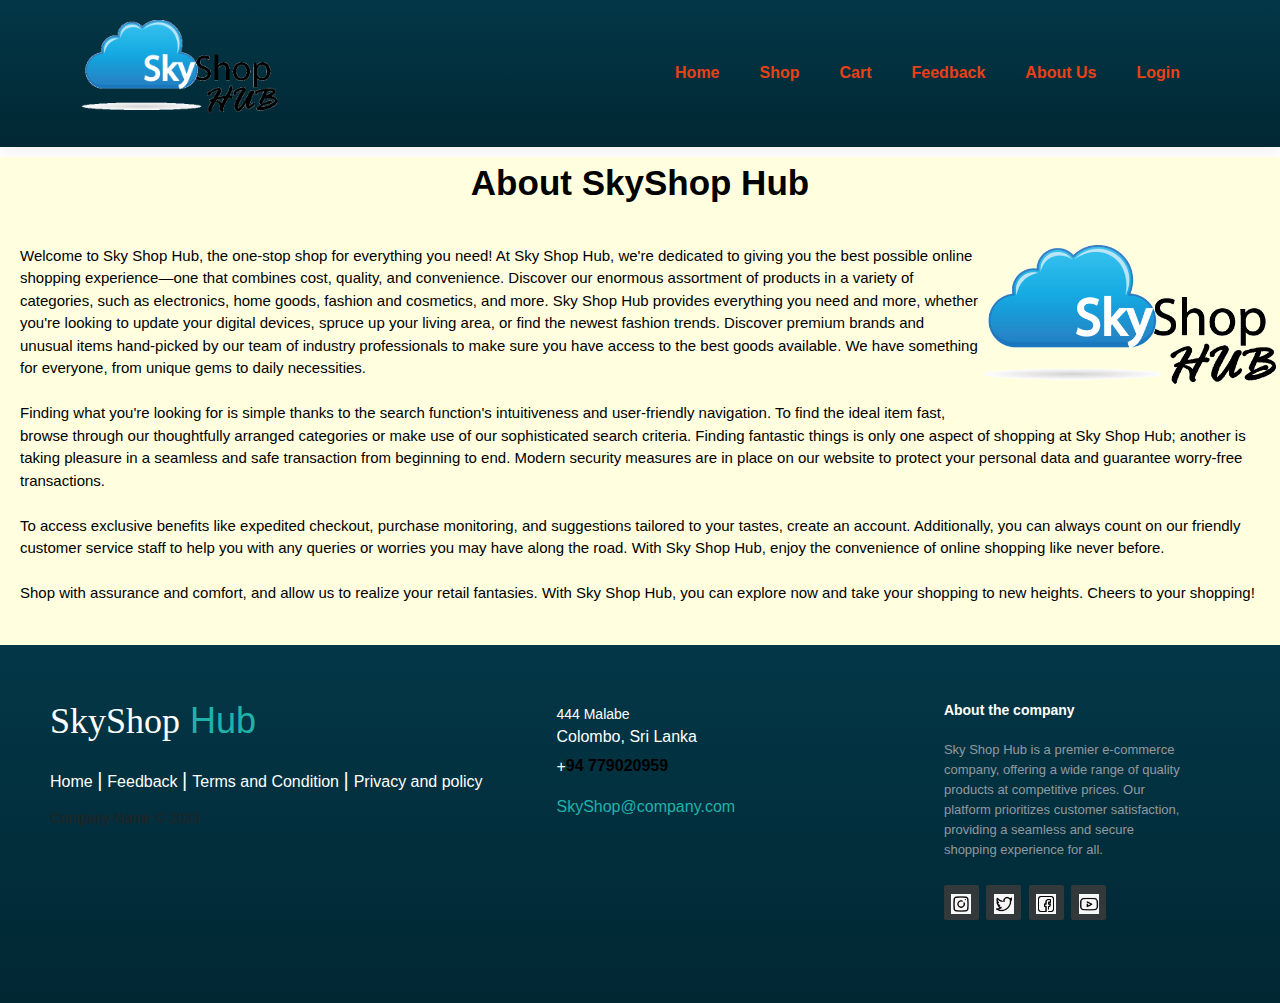
<file: guestabout.html>
<!DOCTYPE html>
<html lang="en">
<head>
    <title>Kosmo.lk</title>
    <link rel="stylesheet" href="style/home.css">
    <link rel="stylesheet" href="style/about.css">
    <meta name="viewport" content="width=device-width, initial-scale=1">
    <link rel="stylesheet" href="https://www.w3schools.com/w3css/4/w3.css">
    <link rel="stylesheet" href="https://cdnjs.cloudflare.com/ajax/libs/font-awesome/5.15.3/css/all.min.css">
</head>
<body>
  <section id="header">
    <a href="index.html"><img src="img/logo.png" style="width:200px" class="logo"> </a>

    <div>
        <ul id="navbar">
            <li><a class="active" href="index.html">Home</a></li>
            <li><a href="main/shop.php">Shop</a></li>
            <li><a href="main/cart.php">Cart</a></li>
            <li><a href="main/feedback.php">Feedback</a></li>
            <li><a href="guestabout.html">About Us</a></li>
            <li><a href="login.php">Login</a></li>
          </ul>
    </div>
  </section>

    <div class = "about">
        <h3 id= "Header"><b>About SkyShop Hub</b></h3><br>
        <a href="#"><img src="img/logo.png" class="logoo"> </a>
        <p id ="faqPara">Welcome to Sky Shop Hub, the one-stop shop for everything you need! At Sky Shop Hub, we're dedicated to giving you the best possible online shopping experience—one that combines cost, quality, and convenience.

            Discover our enormous assortment of products in a variety of categories, such as electronics, home goods, fashion and cosmetics, and more. Sky Shop Hub provides everything you need and more, whether you're looking to update your digital devices, spruce up your living area, or find the newest fashion trends.
            
            Discover premium brands and unusual items hand-picked by our team of industry professionals to make sure you have access to the best goods available. We have something for everyone, from unique gems to daily necessities.<br><br>
            
            Finding what you're looking for is simple thanks to the search function's intuitiveness and user-friendly navigation. To find the ideal item fast, browse through our thoughtfully arranged categories or make use of our sophisticated search criteria.
            
            Finding fantastic things is only one aspect of shopping at Sky Shop Hub; another is taking pleasure in a seamless and safe transaction from beginning to end. Modern security measures are in place on our website to protect your personal data and guarantee worry-free transactions.<br><br>
            
            To access exclusive benefits like expedited checkout, purchase monitoring, and suggestions tailored to your tastes, create an account. Additionally, you can always count on our friendly customer service staff to help you with any queries or worries you may have along the road.
            
            With Sky Shop Hub, enjoy the convenience of online shopping like never before. <br><br>Shop with assurance and comfort, and allow us to realize your retail fantasies. With Sky Shop Hub, you can explore now and take your shopping to new heights. Cheers to your shopping!
            </p>
    </div>




    <footer class="footer-distributed">

        <div class="footer-l">

            <h3>SkyShop<span> Hub</span></h3>

            <p class="footer-links">

                <a href="index.html" class="link-1">Home</a>
            
                <a href="main/feedback.php">Feedback</a>
            
                <a href="#">Terms and Condition</a>
              
                <a href="#">Privacy and policy</a>
            </p>

            <p class="footer-c-n">Company Name © 2023</p>
        </div>

        <div class="footer-center">

            <div>
                <i class="addres"></i>
                <p><span>444 Malabe</span> Colombo, Sri Lanka</p>
            </div>

            <div>
                <i class="phone"></i>
                <p>+</p>94 779020959
            </div>

            <div>
                <i class="email"></i>
                <p><a href="SkyShop@company.com">SkyShop@company.com</a></p>
            </div>

        </div>

        <div class="footer-r">

            <p class="footer-company-about">
                <span>About the company</span>
                Sky Shop Hub is a premier e-commerce company, offering a wide range of quality products at competitive prices. Our platform prioritizes customer satisfaction, providing a seamless and secure shopping experience for all.
            </p>

            <div class="footer-icons">
                <a href = "#"><image src="img/insta.jpeg" width="20" height="20"/><i class="fa fa-instagram"></i></a>
                <a href = "#"><image src="img/Twiter.jpeg" width="20" height="20"/><i class="fa fa-twitter"></i></a>
                <a href = "#"><image src="img/fb.jpeg" width="20" height="20"/><i class="fa fa-facebook"></i></a>
                <a href = "#"><image src="img/youtube.jpeg" width="20" height="20"/><i class="fa fa-youtube"></i></a>
            </div>

        </div>
</footer>

</body>
</html>
</file>
<file: style/home.css>
*{
  margin: 0;
  padding: 0;
  box-sizing: border-box;
  font-family:'Spartan',sans-serif;
}

body {
  width: 100%;
}

#header{
  display :flex ;
  align-items: center;
  justify-content: space-between ;
  padding:20px 80px ;
  background: linear-gradient(#033747,#012733);
  box-shadow: 0 5px 15px rgba(0, 0, 0, 0.06);
}

#navbar{
  display: flex;
  align-items: center;
  justify-content: center;
  
}

#navbar li {
  list-style: none;
  padding: 0 20px;
  position: relative;
}

#navbar li a{
  text-decoration: none;
  font-size: 16px;
  font-weight: 600;
  color: #e84118;
  transition: 0.5s ease;
}

 #navbar li a:hover:after {
  content: "";
  width :30%;
  height: 2px;
  background: #088178;
  position: absolute;
  bottom: -4px;
  left: 20px;
}

.search-box{
  position: absolute;
  top : 25% ;
  left :50%;
  transform: translate(-50%,-50%);
  background: #2f3640;
  height: 60px;
  border-radius: 40px;
  padding: 10px;
}

.search-box:hover > .search-txt{
  width: 240px;
  padding: 0 6px;
}

.search-box:hover > .search-btn{
  background: white;
}

.seatch-btn{
  color: #e84118;
  float: right ;
  width: 40px;
  height: 40px;
  border-radius: 50%;
  background: #2f3640;
  display: flex ;
  justify-content: center;
  align-items: center;
  transition: 0.4s;
}

.search-txt {
  border: none;
  background: none;
  outline: none;
  float: left;
  padding: 0;
  color: white;
  font-size: 16px;
  transition: 0.4s;
  line-height: 40px;
  width: 0;
  align-items: center;
}

.container {
  width: 90%;
  padding: 20px;
  margin: 100px auto ;
  display: flex;
  flex-direction: row;
  justify-content: center;

}

.box {
  width: 300px;
  margin: 0 10px;
  box-shadow: 0 0 20px 2px rgba(0, 0, 0, .1);
  transition: 1s;


}

.box img{
  display: block;
  width: 100%;
  border-radius: 5px;
}

.box:hover{
  transform: scale(1.1);
  z-index: 2;
}

.card-text{
  margin-top: -71px;
  color: white;
  font-family: cursive;
  font-size: 30px;
  font-weight: bold;
  text-align: center;
}



.footer-distributed{
	background:linear-gradient(#033747,#012733);
	box-shadow: 0 1px 1px 0 rgba(0, 0, 0, 0.12);
	box-sizing: border-box;
	width: 100%;
	text-align: left;
	font: bold 16px sans-serif;
	padding: 55px 50px;
}

.footer-distributed .footer-l,
.footer-distributed .footer-center,
.footer-distributed .footer-r{
	display: inline-block;
	vertical-align: top;
}

/* Footer left */

.footer-distributed .footer-l{
	width: 40%;
}

/* The company logo */

.footer-distributed h3{
	color:  #ffffff;
	font: normal 36px 'Open Sans', cursive;
	margin: 0;
}

.footer-distributed h3 span{
	color:  lightseagreen;
}

/* Footer links */

.footer-distributed .footer-links{
	color:  #ffffff;
	margin: 20px 0 12px;
	padding: 0;
}

.footer-distributed .footer-links a{
	display:inline-block;
	line-height: 1.8;
  font-weight:400;
	text-decoration: none;
	color:  inherit;
}

.footer-distributed .footer-c-n{
	color:  #222;
	font-size: 14px;
	font-weight: normal;
	margin: 0;
}

/* Footer Center */

.footer-distributed .footer-center{
	width: 35%;
}

.footer-distributed .footer-center i{
	background-color:  #33383b;
	color: #ffffff;
	font-size: 25px;
	width: 38px;
	height: 38px;
	border-radius: 50%;
	text-align: center;
	line-height: 42px;
	margin: 10px 15px;
	vertical-align: middle;
}

.footer-distributed .footer-center i.email{
	font-size: 17px;
	line-height: 38px;
}

.footer-distributed .footer-center p{
	display: inline-block;
	color: #ffffff;
  font-weight:400;
	vertical-align: middle;
	margin:0;
}

.footer-distributed .footer-center p span{
	display:block;
	font-weight: normal;
	font-size:14px;
	line-height:2;
}

.footer-distributed .footer-center p a{
	color:  lightseagreen;
	text-decoration: none;;
}

.footer-distributed .footer-links a:before {
  content: "|";
  font-weight:300;
  font-size: 20px;
  left: 0;
  color: #fff;
  display: inline-block;
  padding-right: 5px;
}

.footer-distributed .footer-links .link-1:before {
  content: none;
}

/* Footer Right */

.footer-distributed .footer-r{
	width: 20%;
}

.footer-distributed .footer-company-about{
	line-height: 20px;
	color:  #92999f;
	font-size: 13px;
	font-weight: normal;
	margin: 0;
}

.footer-distributed .footer-company-about span{
	display: block;
	color:  #ffffff;
	font-size: 14px;
	font-weight: bold;
	margin-bottom: 20px;
}

.footer-distributed .footer-icons{
	margin-top: 25px;
}

.footer-distributed .footer-icons a{
	display: inline-block;
	width: 35px;
	height: 35px;
	cursor: pointer;
	background-color:  #33383b;
	border-radius: 2px;

	font-size: 20px;
	color: #ffffff;
	text-align: center;
	line-height: 35px;

	margin-right: 3px;
	margin-bottom: 5px;
}

/* If you don't want the footer to be responsive, remove these media queries */

@media (max-width: 880px) {

	.footer-distributed{
		font: bold 14px sans-serif;
	}

	.footer-distributed .footer-l,
	.footer-distributed .footer-center,
	.footer-distributed .footer-r{
		display: block;
		width: 100%;
		margin-bottom: 40px;
		text-align: center;
	}

	.footer-distributed .footer-center i{
		margin-left: 0;
	}

}



.dropbtn {
  background-color: #3498DB;
  color: white;
  padding: 16px;
  font-size: 16px;
  border: none;
  cursor: pointer;
}

.dropbtn:hover, .dropbtn:focus {
  background-color: #2980B9;
}

.dropdown {
  position: relative;
  display: inline-block;
}

.dropdown-content {
  display: none;
  position: absolute;
  background-color: #f1f1f1;
  min-width: 160px;
  overflow: auto;
  box-shadow: 0px 8px 16px 0px rgba(0,0,0,0.2);
  z-index: 1;
}

.dropdown-content a {
  color: black;
  padding: 12px 16px;
  text-decoration: none;
  display: block;
}

.dropdown a:hover {background-color: #ddd;}

.show {display: block;}
</file>
<file: style/about.css>
.about{
    
	background-color: lightyellow;
	
}

#Header{
	font-size: 35px;
    text-align: center;
    font-weight: bold;
    font-family:'Courier New', Courier, monospace;
}

.logoo{
    float: right;
    width: 300px;
    height: 200;
}

#faqPara{
    padding-left: 20px;
    padding-right: 20px;
    padding-bottom: 40px;
    text-align: start;
}
</file>
